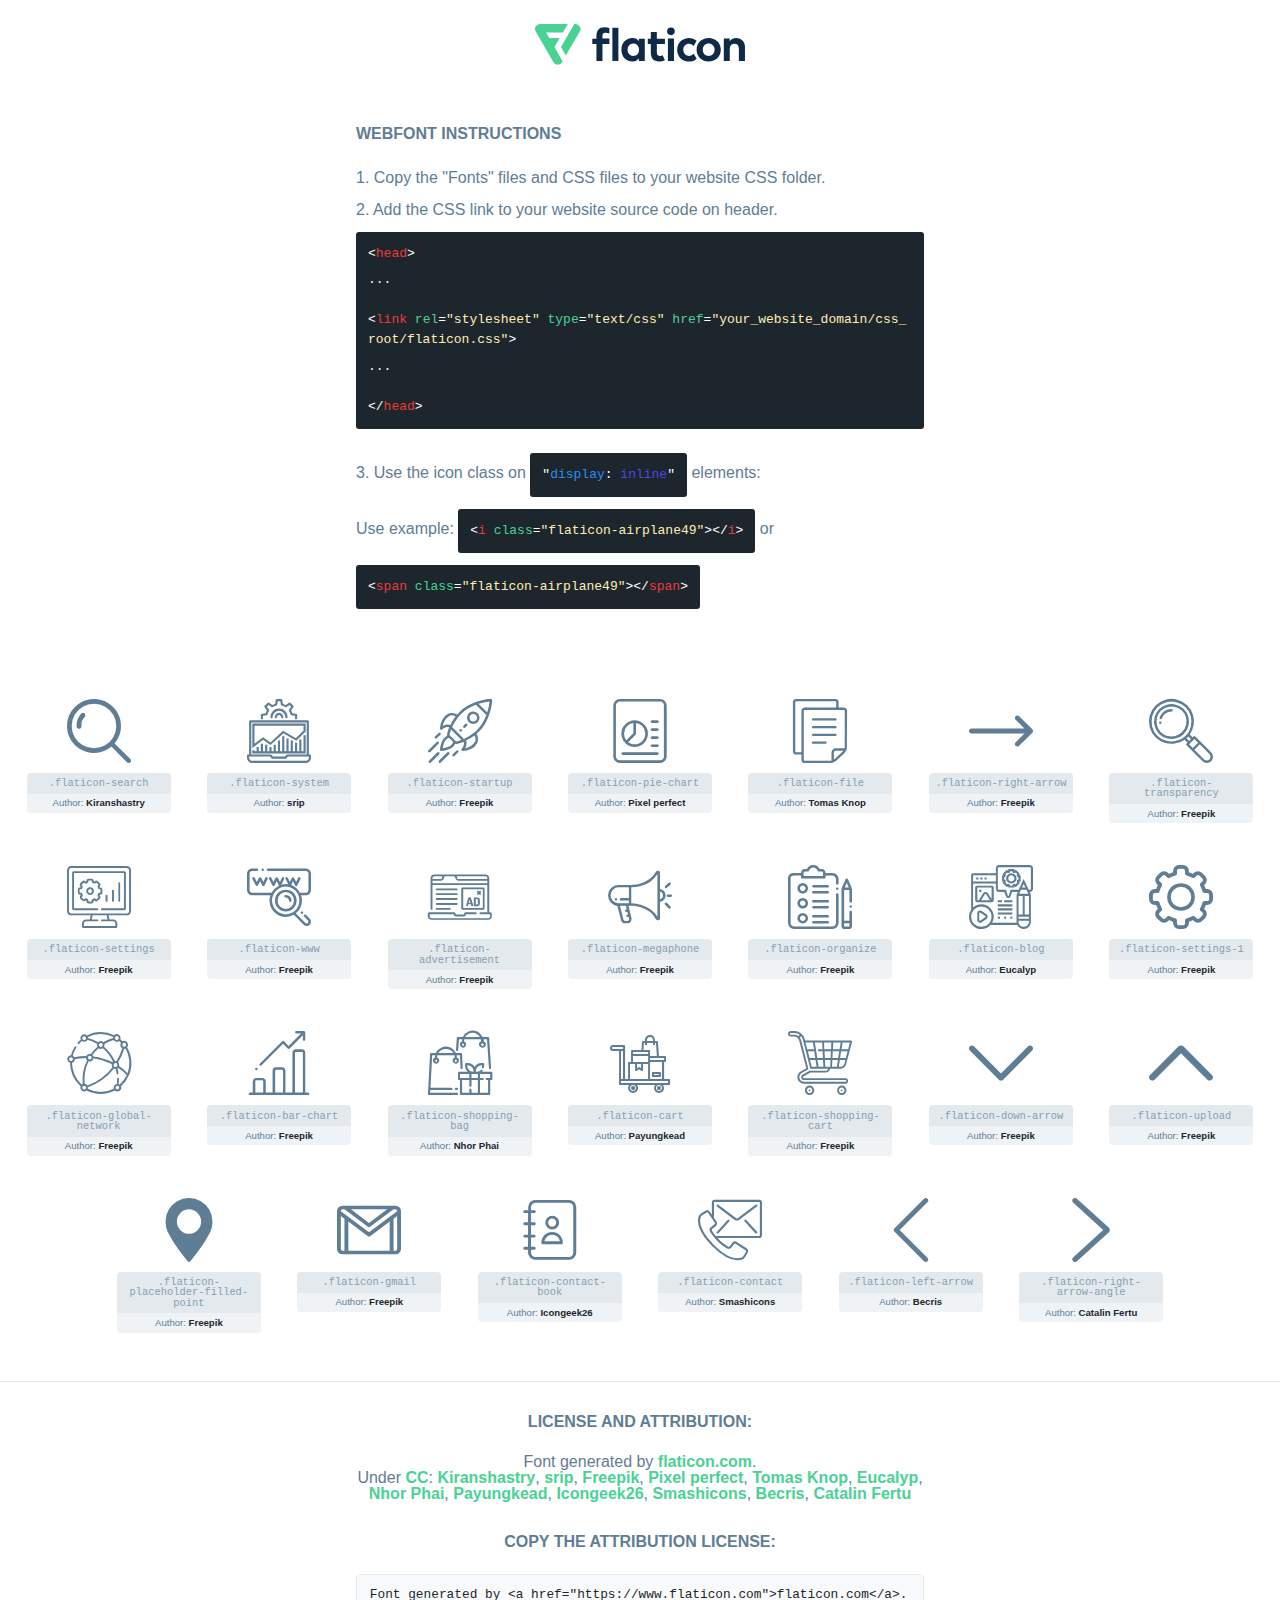
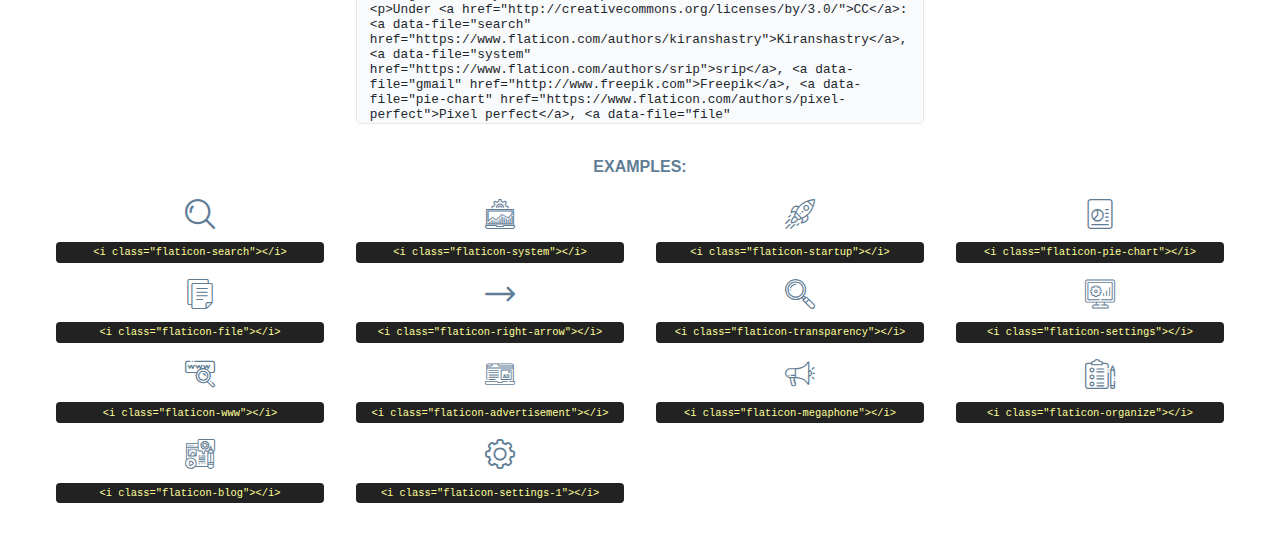
<file: hehe/css/flaticon.html>
<!DOCTYPE html>
<html lang="en">
<head>
    <title>Flaticon Webfont</title>
    <link rel="stylesheet" type="text/css" href="flaticon.css"/>
    <meta charset="UTF-8">
    <style>
        html, body, div, span, applet, object, iframe,
        h1, h2, h3, h4, h5, h6, p, blockquote, pre,
        a, abbr, acronym, address, big, cite, code,
        del, dfn, em, img, ins, kbd, q, s, samp,
        small, strike, strong, sub, sup, tt, var,
        b, u, i, center,
        dl, dt, dd, ol, ul, li,
        fieldset, form, label, legend,
        table, caption, tbody, tfoot, thead, tr, th, td,
        article, aside, canvas, details, embed,
        figure, figcaption, footer, header, hgroup,
        menu, nav, output, ruby, section, summary,
        time, mark, audio, video {
            margin: 0;
            padding: 0;
            border: 0;
            font-size: 100%;
            font: inherit;
            vertical-align: baseline;
        }

        /* HTML5 display-role reset for older browsers */
        article, aside, details, figcaption, figure,
        footer, header, hgroup, menu, nav, section {
            display: block;
        }

        body {
            line-height: 1;
        }

        ol, ul {
            list-style: none;
        }

        blockquote, q {
            quotes: none;
        }

        blockquote:before, blockquote:after,
        q:before, q:after {
            content: '';
            content: none;
        }

        table {
            border-collapse: collapse;
            border-spacing: 0;
        }

        body {
            font-family: Helvetica, Arial, sans-serif;
            font-size: 16px;
            color: #5f7d95;
        }

        a {
            color: #4AD295;
            font-weight: bold;
            text-decoration: none;
        }

        * {
            -moz-box-sizing: border-box;
            -webkit-box-sizing: border-box;
            box-sizing: border-box;
            margin: 0;
            padding: 0;
        }

        [class^="flaticon-"]:before, [class*=" flaticon-"]:before, [class^="flaticon-"]:after, [class*=" flaticon-"]:after {
            font-family: Flaticon;
            font-size: 30px;
            font-style: normal;
            margin-left: 20px;
            color: #333;
        }

        .wrapper {
            max-width: 600px;
            margin: auto;
            padding: 0 1em;
        }

        .title {
            margin-bottom: 24px;
            text-transform: uppercase;
            font-weight: bold;
        }

        header {
            text-align: center;
            padding: 24px;
        }

        header .logo {
            width: 210px;
            height: auto;
            border: none;
            display: inline-block;
        }

        header strong {
            font-size: 28px;
            font-weight: 500;
            vertical-align: middle;
        }

        .demo {
            margin: 2em auto;
            line-height: 1.25em;
        }

        .demo ul li {
            margin-bottom: 12px;
        }

        .demo ul li code {
            background-color: #1D262D;
            border-radius: 3px;
            padding: 12px;
            display: inline-block;
            color: #fff;
            font-family: Consolas, Monaco, Lucida Console, Liberation Mono, DejaVu Sans Mono, Bitstream Vera Sans Mono, Courier New, monospace;
            font-weight: lighter;
            margin-top: 12px;
            font-size: 13px;
            word-break: break-all;
        }

        .demo ul li code .red {
            color: #EC3A3B;
        }

        .demo ul li code .green {
            color: #4AD295;
        }

        .demo ul li code .yellow {
            color: #FFEEB6;
        }

        .demo ul li code .blue {
            color: #2C8CF4;
        }

        .demo ul li code .purple {
            color: #4949E7;
        }

        .demo ul li code .dots {
            margin-top: 0.5em;
            display: block;
        }

        #glyphs {
            border-bottom: 1px solid #E3E9ED;
            padding: 2em 0;
            text-align: center;
        }

        .glyph {
            display: inline-block;
            width: 9em;
            margin: 1em;
            text-align: center;
            vertical-align: top;
            background: #FFF;
        }

        .glyph .flaticon {
            padding: 10px;
            display: block;
            font-family: "Flaticon";
            font-size: 64px;
            line-height: 1;
        }

        .glyph .flaticon:before {
            font-size: 64px;
            color: #5f7d95;
            margin-left: 0;
        }

        .class-name {
            font-size: 0.65em;
            background-color: #E3E9ED;
            color: #869FB2;
            border-radius: 4px 4px 0 0;
            padding: 0.5em;
            font-family: Consolas, Monaco, Lucida Console, Liberation Mono, DejaVu Sans Mono, Bitstream Vera Sans Mono, Courier New, monospace;
        }

        .author-name {
            font-size: 0.6em;
            background-color: #EFF3F6;
            border-top: 0;
            border-radius: 0 0 4px 4px;
            padding: 0.5em;
        }

        .author-name a {
            color: #1D262D;
        }

        .class-name:last-child {
            font-size: 10px;
            color: #888;
        }

        .class-name:last-child a {
            font-size: 10px;
            color: #555;
        }

        .glyph > input {
            display: block;
            width: 100px;
            margin: 5px auto;
            text-align: center;
            font-size: 12px;
            cursor: text;
        }

        .glyph > input.icon-input {
            font-family: "Flaticon";
            font-size: 16px;
            margin-bottom: 10px;
        }

        .attribution .title {
            margin-top: 2em;
        }

        .attribution textarea {
            background-color: #F8FAFB;
            color: #1D262D;
            padding: 1em;
            border: none;
            box-shadow: none;
            border: 1px solid #E3E9ED;
            border-radius: 4px;
            resize: none;
            width: 100%;
            height: 150px;
            font-size: 0.8em;
            font-family: Consolas, Monaco, Lucida Console, Liberation Mono, DejaVu Sans Mono, Bitstream Vera Sans Mono, Courier New, monospace;
            -webkit-appearance: none;
        }

        .attribution textarea:hover {
            border-color: #CFD9E0;
        }

        .attribution textarea:focus {
            border-color: #4AD295;
        }

        .iconsuse {
            margin: 2em auto;
            text-align: center;
            max-width: 1200px;
        }

        .iconsuse:after {
            content: '';
            display: table;
            clear: both;
        }

        .iconsuse .image {
            float: left;
            width: 25%;
            padding: 0 1em;
        }

        .iconsuse .image p {
            margin-bottom: 1em;
        }

        .iconsuse .image span {
            display: block;
            font-size: 0.65em;
            background-color: #222;
            color: #fff;
            border-radius: 4px;
            padding: 0.5em;
            color: #FFFF99;
            margin-top: 1em;
            font-family: Consolas, Monaco, Lucida Console, Liberation Mono, DejaVu Sans Mono, Bitstream Vera Sans Mono, Courier New, monospace;
        }

        .flaticon:before {
            color: #5f7d95;
        }

        #footer {
            text-align: center;
            background-color: #1D262D;
            color: #869FB2;
            padding: 12px;
            font-size: 14px;
        }

        #footer a {
            font-weight: normal;
        }

        @media (max-width: 960px) {
            .iconsuse .image {
                width: 50%;
            }
        }

        .preview {
            width: 100px;
            display: inline-block;
            margin: 10px;
        }

        .preview .inner {
            display: inline-block;
            width: 100%;
            text-align: center;
            background: #f5f5f5;
            -webkit-border-radius: 3px 3px 0 0;
            -moz-border-radius: 3px 3px 0 0;
            border-radius: 3px 3px 0 0;
        }

        .preview .inner  {
            line-height: 85px;
            font-size: 40px;
            color: #333;
        }

        .label {
            display: inline-block;
            width: 100%;
            box-sizing: border-box;
            padding: 5px;
            font-size: 10px;
            font-family: Monaco, monospace;
            color: #666;
            white-space: nowrap;
            overflow: hidden;
            text-overflow: ellipsis;
            background: #ddd;
            -webkit-border-radius: 0 0 3px 3px;
            -moz-border-radius: 0 0 3px 3px;
            border-radius: 0 0 3px 3px;
            color: #666;
        }
    </style>
</head>
<body>
    <header>
        <a href="https://www.flaticon.com/" target="_blank" class="logo">
            <svg xmlns="http://www.w3.org/2000/svg" viewBox="0 0 394.3 76.5">
                <path d="M156.6,69.4H145.3V7.1h11.3Z" style="fill:#0e2a47"/>
                <path d="M206.2,69.4h-11V64.8a15.4,15.4,0,0,1-12.6,5.7c-11.6,0-20.3-9.5-20.3-22.1s8.8-22.1,20.3-22.1a15.4,15.4,0,0,1,12.6,5.8V27.5h11Zm-32.4-21c0,6.4,4.2,11.6,10.8,11.6s10.8-4.9,10.8-11.6-4.4-11.6-10.8-11.6S173.9,42,173.9,48.4Z"
                      style="fill:#0e2a47"/>
                <path d="M262.5,13.7a7.2,7.2,0,0,1-14.4,0,7.2,7.2,0,1,1,14.4,0ZM261,69.4H249.6v-42H261Z"
                      style="fill:#0e2a47"/>
                <path id="_Trazado_" data-name="&lt;Trazado&gt;"
                      d="M139.6,17.8a16.6,16.6,0,0,0-8-1.4c-3.2.4-4.9,2-4.9,5.9v5.1h13V37.5h-13v32H115.4v-32h-7.8v-10h7.8V22.2c0-9.9,5.2-16.3,15-16.3a23.4,23.4,0,0,1,9.3,1.8Z"
                      style="fill:#0e2a47"/>
                <path d="M235.1,60c-3.5,0-6.3-1.9-6.3-7.1V37.5H244v-10H228.8V15H217.5V27.5h-5.7v10h5.7V53.7c0,10.9,5.3,16.8,15.7,16.8A22.9,22.9,0,0,0,244,68l-4.3-9.1A12.3,12.3,0,0,1,235.1,60Z"
                      style="fill:#0e2a47"/>
                <path d="M348.9,48.4c0,12.6-9.7,22.1-22.7,22.1s-22.7-9.4-22.7-22.1,9.6-22.1,22.7-22.1S348.9,35.8,348.9,48.4Zm-33.9,0c0,6.8,4.8,11.6,11.1,11.6s11.2-4.8,11.2-11.6-4.8-11.6-11.2-11.6S315.1,41.6,315.1,48.4Z"
                      style="fill:#0e2a47"/>
                <path d="M394.3,42.7V69.4H382.9V46.3c0-6.1-3-9.4-8.2-9.4s-8.9,3.2-8.9,9.5v23H354.6v-42h11v4.9c3-4.5,7.6-6.1,12.3-6.1C387.5,26.3,394.3,33,394.3,42.7Z"
                      style="fill:#0e2a47"/>
                <path d="M298,55.7h0a12.4,12.4,0,0,1-8.2,4.2h-.9l-1.8-.2a10,10,0,0,1-7.4-5.6,13.2,13.2,0,0,1-1.2-5.8,13,13,0,0,1,1.3-5.9,10.1,10.1,0,0,1,7.5-5.5h2.4a11.7,11.7,0,0,1,8.3,4.2l5.5-9.6a19.9,19.9,0,0,0-8.1-4.3,23.4,23.4,0,0,0-6.1-.8,25.2,25.2,0,0,0-7.5,1.1,20.9,20.9,0,0,0-8,4.6,21.9,21.9,0,0,0-6.8,16.4,21.9,21.9,0,0,0,6.7,16.3,20.9,20.9,0,0,0,8,4.6,25.2,25.2,0,0,0,7.7,1.2,23.6,23.6,0,0,0,6.2-.8,20,20,0,0,0,8.1-4.4Z"
                      style="fill:#0e2a47"/>
                <path d="M46.3,26.5H26.9L20.8,16H52.4L61.6,0H9.4A9.3,9.3,0,0,0,1.3,4.7a9.3,9.3,0,0,0,0,9.4L34.6,71.8a9.4,9.4,0,0,0,16.2,0l1.1-1.9L36.6,43.3Z"
                      style="fill:#4ad295"/>
                <path d="M84.2,4.7A9.3,9.3,0,0,0,76.1,0H73.8l-25,43.3,9.2,16L84.2,14A9.3,9.3,0,0,0,84.2,4.7Z"
                      style="fill:#4ad295"/>
            </svg>
        </a>
    </header>
    <section class="demo wrapper">

        <p class="title">Webfont Instructions</p>

        <ul>
            <li>
                <span class="num">1. </span>Copy the "Fonts" files and CSS files to your website CSS folder.
            </li>
            <li>
                <span class="num">2. </span>Add the CSS link to your website source code on header.
                <code class="big">
                    &lt;<span class="red">head</span>&gt;
                    <br/><span class="dots">...</span>
                    <br/>&lt;<span class="red">link</span> <span class="green">rel</span>=<span
                        class="yellow">"stylesheet"</span> <span class="green">type</span>=<span
                        class="yellow">"text/css"</span> <span class="green">href</span>=<span class="yellow">"your_website_domain/css_root/flaticon.css"</span>&gt;
                    <br/><span class="dots">...</span>
                    <br/>&lt;/<span class="red">head</span>&gt;
                </code>
            </li>

            <li>
                <p>
                    <span class="num">3. </span>Use the icon class on <code>"<span class="blue">display</span>:<span
                        class="purple"> inline</span>"</code> elements:
                    <br/>
                    Use example: <code>&lt;<span class="red">i</span> <span class="green">class</span>=<span class="yellow">&quot;flaticon-airplane49&quot;</span>&gt;&lt;/<span
                        class="red">i</span>&gt;</code> or <code>&lt;<span class="red">span</span> <span
                        class="green">class</span>=<span class="yellow">&quot;flaticon-airplane49&quot;</span>&gt;&lt;/<span
                        class="red">span</span>&gt;</code>
            </li>
        </ul>

    </section>
    <section id="glyphs">
            <div class="glyph">
                <i class="flaticon flaticon-search"></i>
                <div class="class-name">.flaticon-search</div>
                <div class="author-name">Author: <a data-file="search" href="https://www.flaticon.com/authors/kiranshastry">Kiranshastry</a> </div>
            </div>

            <div class="glyph">
                <i class="flaticon flaticon-system"></i>
                <div class="class-name">.flaticon-system</div>
                <div class="author-name">Author: <a data-file="system" href="https://www.flaticon.com/authors/srip">srip</a> </div>
            </div>

            <div class="glyph">
                <i class="flaticon flaticon-startup"></i>
                <div class="class-name">.flaticon-startup</div>
                <div class="author-name">Author: <a data-file="startup" href="http://www.freepik.com">Freepik</a> </div>
            </div>

            <div class="glyph">
                <i class="flaticon flaticon-pie-chart"></i>
                <div class="class-name">.flaticon-pie-chart</div>
                <div class="author-name">Author: <a data-file="pie-chart" href="https://www.flaticon.com/authors/pixel-perfect">Pixel perfect</a> </div>
            </div>

            <div class="glyph">
                <i class="flaticon flaticon-file"></i>
                <div class="class-name">.flaticon-file</div>
                <div class="author-name">Author: <a data-file="file" href="https://www.flaticon.com/authors/tomas-knop">Tomas Knop</a> </div>
            </div>

            <div class="glyph">
                <i class="flaticon flaticon-right-arrow"></i>
                <div class="class-name">.flaticon-right-arrow</div>
                <div class="author-name">Author: <a data-file="right-arrow" href="http://www.freepik.com">Freepik</a> </div>
            </div>

            <div class="glyph">
                <i class="flaticon flaticon-transparency"></i>
                <div class="class-name">.flaticon-transparency</div>
                <div class="author-name">Author: <a data-file="transparency" href="http://www.freepik.com">Freepik</a> </div>
            </div>

            <div class="glyph">
                <i class="flaticon flaticon-settings"></i>
                <div class="class-name">.flaticon-settings</div>
                <div class="author-name">Author: <a data-file="settings" href="http://www.freepik.com">Freepik</a> </div>
            </div>

            <div class="glyph">
                <i class="flaticon flaticon-www"></i>
                <div class="class-name">.flaticon-www</div>
                <div class="author-name">Author: <a data-file="www" href="http://www.freepik.com">Freepik</a> </div>
            </div>

            <div class="glyph">
                <i class="flaticon flaticon-advertisement"></i>
                <div class="class-name">.flaticon-advertisement</div>
                <div class="author-name">Author: <a data-file="advertisement" href="http://www.freepik.com">Freepik</a> </div>
            </div>

            <div class="glyph">
                <i class="flaticon flaticon-megaphone"></i>
                <div class="class-name">.flaticon-megaphone</div>
                <div class="author-name">Author: <a data-file="megaphone" href="http://www.freepik.com">Freepik</a> </div>
            </div>

            <div class="glyph">
                <i class="flaticon flaticon-organize"></i>
                <div class="class-name">.flaticon-organize</div>
                <div class="author-name">Author: <a data-file="organize" href="http://www.freepik.com">Freepik</a> </div>
            </div>

            <div class="glyph">
                <i class="flaticon flaticon-blog"></i>
                <div class="class-name">.flaticon-blog</div>
                <div class="author-name">Author: <a data-file="blog" href="https://www.flaticon.com/authors/eucalyp">Eucalyp</a> </div>
            </div>

            <div class="glyph">
                <i class="flaticon flaticon-settings-1"></i>
                <div class="class-name">.flaticon-settings-1</div>
                <div class="author-name">Author: <a data-file="settings-1" href="http://www.freepik.com">Freepik</a> </div>
            </div>

            <div class="glyph">
                <i class="flaticon flaticon-global-network"></i>
                <div class="class-name">.flaticon-global-network</div>
                <div class="author-name">Author: <a data-file="global-network" href="http://www.freepik.com">Freepik</a> </div>
            </div>

            <div class="glyph">
                <i class="flaticon flaticon-bar-chart"></i>
                <div class="class-name">.flaticon-bar-chart</div>
                <div class="author-name">Author: <a data-file="bar-chart" href="http://www.freepik.com">Freepik</a> </div>
            </div>

            <div class="glyph">
                <i class="flaticon flaticon-shopping-bag"></i>
                <div class="class-name">.flaticon-shopping-bag</div>
                <div class="author-name">Author: <a data-file="shopping-bag" href="https://www.flaticon.com/authors/nhor-phai">Nhor Phai</a> </div>
            </div>

            <div class="glyph">
                <i class="flaticon flaticon-cart"></i>
                <div class="class-name">.flaticon-cart</div>
                <div class="author-name">Author: <a data-file="cart" href="https://www.flaticon.com/authors/payungkead">Payungkead</a> </div>
            </div>

            <div class="glyph">
                <i class="flaticon flaticon-shopping-cart"></i>
                <div class="class-name">.flaticon-shopping-cart</div>
                <div class="author-name">Author: <a data-file="shopping-cart" href="http://www.freepik.com">Freepik</a> </div>
            </div>

            <div class="glyph">
                <i class="flaticon flaticon-down-arrow"></i>
                <div class="class-name">.flaticon-down-arrow</div>
                <div class="author-name">Author: <a data-file="down-arrow" href="http://www.freepik.com">Freepik</a> </div>
            </div>

            <div class="glyph">
                <i class="flaticon flaticon-upload"></i>
                <div class="class-name">.flaticon-upload</div>
                <div class="author-name">Author: <a data-file="upload" href="http://www.freepik.com">Freepik</a> </div>
            </div>

            <div class="glyph">
                <i class="flaticon flaticon-placeholder-filled-point"></i>
                <div class="class-name">.flaticon-placeholder-filled-point</div>
                <div class="author-name">Author: <a data-file="placeholder-filled-point" href="http://www.freepik.com">Freepik</a> </div>
            </div>

            <div class="glyph">
                <i class="flaticon flaticon-gmail"></i>
                <div class="class-name">.flaticon-gmail</div>
                <div class="author-name">Author: <a data-file="gmail" href="http://www.freepik.com">Freepik</a> </div>
            </div>

            <div class="glyph">
                <i class="flaticon flaticon-contact-book"></i>
                <div class="class-name">.flaticon-contact-book</div>
                <div class="author-name">Author: <a data-file="contact-book" href="https://www.flaticon.com/authors/icongeek26">Icongeek26</a> </div>
            </div>

            <div class="glyph">
                <i class="flaticon flaticon-contact"></i>
                <div class="class-name">.flaticon-contact</div>
                <div class="author-name">Author: <a data-file="contact" href="https://www.flaticon.com/authors/smashicons">Smashicons</a> </div>
            </div>

            <div class="glyph">
                <i class="flaticon flaticon-left-arrow"></i>
                <div class="class-name">.flaticon-left-arrow</div>
                <div class="author-name">Author: <a data-file="left-arrow" href="https://www.flaticon.com/authors/becris">Becris</a> </div>
            </div>

            <div class="glyph">
                <i class="flaticon flaticon-right-arrow-angle"></i>
                <div class="class-name">.flaticon-right-arrow-angle</div>
                <div class="author-name">Author: <a data-file="right-arrow-angle" href="https://www.flaticon.com/authors/catalin-fertu">Catalin Fertu</a> </div>
            </div>

    </section>

    <section class="attribution wrapper"   style="text-align:center;">

        <div class="title">License and attribution:</div><div class="attrDiv">Font generated by <a href="https://www.flaticon.com">flaticon.com</a>. <div><p>Under <a href="http://creativecommons.org/licenses/by/3.0/">CC</a>: <a data-file="search" href="https://www.flaticon.com/authors/kiranshastry">Kiranshastry</a>, <a data-file="system" href="https://www.flaticon.com/authors/srip">srip</a>, <a data-file="gmail" href="http://www.freepik.com">Freepik</a>, <a data-file="pie-chart" href="https://www.flaticon.com/authors/pixel-perfect">Pixel perfect</a>, <a data-file="file" href="https://www.flaticon.com/authors/tomas-knop">Tomas Knop</a>, <a data-file="blog" href="https://www.flaticon.com/authors/eucalyp">Eucalyp</a>, <a data-file="shopping-bag" href="https://www.flaticon.com/authors/nhor-phai">Nhor Phai</a>, <a data-file="cart" href="https://www.flaticon.com/authors/payungkead">Payungkead</a>, <a data-file="contact-book" href="https://www.flaticon.com/authors/icongeek26">Icongeek26</a>, <a data-file="contact" href="https://www.flaticon.com/authors/smashicons">Smashicons</a>, <a data-file="left-arrow" href="https://www.flaticon.com/authors/becris">Becris</a>, <a data-file="right-arrow-angle" href="https://www.flaticon.com/authors/catalin-fertu">Catalin Fertu</a></p>  </div>
        </div>
        <div class="title">Copy the Attribution License:</div>

        <textarea onclick="this.focus();this.select();">Font generated by &lt;a href=&quot;https://www.flaticon.com&quot;&gt;flaticon.com&lt;/a&gt;. <p>Under <a href="http://creativecommons.org/licenses/by/3.0/">CC</a>: <a data-file="search" href="https://www.flaticon.com/authors/kiranshastry">Kiranshastry</a>, <a data-file="system" href="https://www.flaticon.com/authors/srip">srip</a>, <a data-file="gmail" href="http://www.freepik.com">Freepik</a>, <a data-file="pie-chart" href="https://www.flaticon.com/authors/pixel-perfect">Pixel perfect</a>, <a data-file="file" href="https://www.flaticon.com/authors/tomas-knop">Tomas Knop</a>, <a data-file="blog" href="https://www.flaticon.com/authors/eucalyp">Eucalyp</a>, <a data-file="shopping-bag" href="https://www.flaticon.com/authors/nhor-phai">Nhor Phai</a>, <a data-file="cart" href="https://www.flaticon.com/authors/payungkead">Payungkead</a>, <a data-file="contact-book" href="https://www.flaticon.com/authors/icongeek26">Icongeek26</a>, <a data-file="contact" href="https://www.flaticon.com/authors/smashicons">Smashicons</a>, <a data-file="left-arrow" href="https://www.flaticon.com/authors/becris">Becris</a>, <a data-file="right-arrow-angle" href="https://www.flaticon.com/authors/catalin-fertu">Catalin Fertu</a></p> 
        </textarea>

    </section>

    <section class="iconsuse">

        <div class="title">Examples:</div>
            <div class="image">
                <p>
                    <i class="flaticon flaticon-search"></i>
                    <span>&lt;i class=&quot;flaticon-search&quot;&gt;&lt;/i&gt;</span>
                </p>
            </div>
            <div class="image">
                <p>
                    <i class="flaticon flaticon-system"></i>
                    <span>&lt;i class=&quot;flaticon-system&quot;&gt;&lt;/i&gt;</span>
                </p>
            </div>
            <div class="image">
                <p>
                    <i class="flaticon flaticon-startup"></i>
                    <span>&lt;i class=&quot;flaticon-startup&quot;&gt;&lt;/i&gt;</span>
                </p>
            </div>
            <div class="image">
                <p>
                    <i class="flaticon flaticon-pie-chart"></i>
                    <span>&lt;i class=&quot;flaticon-pie-chart&quot;&gt;&lt;/i&gt;</span>
                </p>
            </div>
            <div class="image">
                <p>
                    <i class="flaticon flaticon-file"></i>
                    <span>&lt;i class=&quot;flaticon-file&quot;&gt;&lt;/i&gt;</span>
                </p>
            </div>
            <div class="image">
                <p>
                    <i class="flaticon flaticon-right-arrow"></i>
                    <span>&lt;i class=&quot;flaticon-right-arrow&quot;&gt;&lt;/i&gt;</span>
                </p>
            </div>
            <div class="image">
                <p>
                    <i class="flaticon flaticon-transparency"></i>
                    <span>&lt;i class=&quot;flaticon-transparency&quot;&gt;&lt;/i&gt;</span>
                </p>
            </div>
            <div class="image">
                <p>
                    <i class="flaticon flaticon-settings"></i>
                    <span>&lt;i class=&quot;flaticon-settings&quot;&gt;&lt;/i&gt;</span>
                </p>
            </div>
            <div class="image">
                <p>
                    <i class="flaticon flaticon-www"></i>
                    <span>&lt;i class=&quot;flaticon-www&quot;&gt;&lt;/i&gt;</span>
                </p>
            </div>
            <div class="image">
                <p>
                    <i class="flaticon flaticon-advertisement"></i>
                    <span>&lt;i class=&quot;flaticon-advertisement&quot;&gt;&lt;/i&gt;</span>
                </p>
            </div>
            <div class="image">
                <p>
                    <i class="flaticon flaticon-megaphone"></i>
                    <span>&lt;i class=&quot;flaticon-megaphone&quot;&gt;&lt;/i&gt;</span>
                </p>
            </div>
            <div class="image">
                <p>
                    <i class="flaticon flaticon-organize"></i>
                    <span>&lt;i class=&quot;flaticon-organize&quot;&gt;&lt;/i&gt;</span>
                </p>
            </div>
            <div class="image">
                <p>
                    <i class="flaticon flaticon-blog"></i>
                    <span>&lt;i class=&quot;flaticon-blog&quot;&gt;&lt;/i&gt;</span>
                </p>
            </div>
            <div class="image">
                <p>
                    <i class="flaticon flaticon-settings-1"></i>
                    <span>&lt;i class=&quot;flaticon-settings-1&quot;&gt;&lt;/i&gt;</span>
                </p>
            </div>
            <div class="image">
                <p>
                    <i class="f
</file>
<file: hehe/css/flaticon.css>
@font-face {
    font-family: "flaticon";
    src: url("./flaticon.ttf?e0bc2bbc49272275fb591a393c8a537f") format("truetype"),
url("./flaticon.woff?e0bc2bbc49272275fb591a393c8a537f") format("woff"),
url("./flaticon.woff2?e0bc2bbc49272275fb591a393c8a537f") format("woff2"),
url("./flaticon.eot?e0bc2bbc49272275fb591a393c8a537f#iefix") format("embedded-opentype"),
url("./flaticon.svg?e0bc2bbc49272275fb591a393c8a537f#flaticon") format("svg");
}

i[class^="flaticon-"]:before, i[class*=" flaticon-"]:before {
    font-family: flaticon !important;
    font-style: normal;
    font-weight: normal !important;
    font-variant: normal;
    text-transform: none;
    line-height: 1;
    -webkit-font-smoothing: antialiased;
    -moz-osx-font-smoothing: grayscale;
}

.flaticon-search:before {
    content: "\f101";
}
.flaticon-system:before {
    content: "\f102";
}
.flaticon-startup:before {
    content: "\f103";
}
.flaticon-pie-chart:before {
    content: "\f104";
}
.flaticon-file:before {
    content: "\f105";
}
.flaticon-right-arrow:before {
    content: "\f106";
}
.flaticon-transparency:before {
    content: "\f107";
}
.flaticon-settings:before {
    content: "\f108";
}
.flaticon-www:before {
    content: "\f109";
}
.flaticon-advertisement:before {
    content: "\f10a";
}
.flaticon-megaphone:before {
    content: "\f10b";
}
.flaticon-organize:before {
    content: "\f10c";
}
.flaticon-blog:before {
    content: "\f10d";
}
.flaticon-settings-1:before {
    content: "\f10e";
}
.flaticon-global-network:before {
    content: "\f10f";
}
.flaticon-bar-chart:before {
    content: "\f110";
}
.flaticon-shopping-bag:before {
    content: "\f111";
}
.flaticon-cart:before {
    content: "\f112";
}
.flaticon-shopping-cart:before {
    content: "\f113";
}
.flaticon-down-arrow:before {
    content: "\f114";
}
.flaticon-upload:before {
    content: "\f115";
}
.flaticon-placeholder-filled-point:before {
    content: "\f116";
}
.flaticon-gmail:before {
    content: "\f117";
}
.flaticon-contact-book:before {
    content: "\f118";
}
.flaticon-contact:before {
    content: "\f119";
}
.flaticon-left-arrow:before {
    content: "\f11a";
}
.flaticon-right-arrow-angle:before {
    content: "\f11b";
}
</file>
